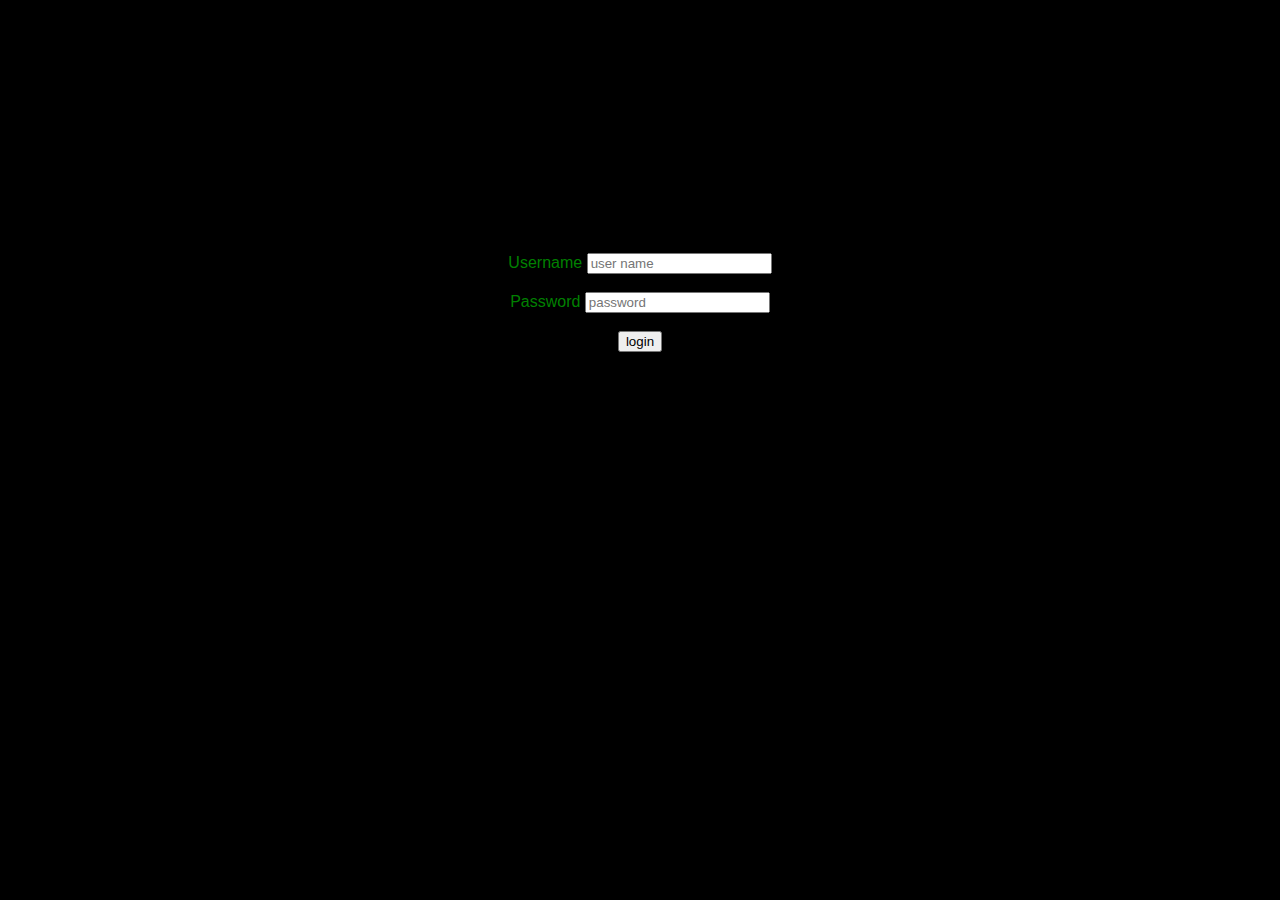
<file: Assignment-1/index.html>
<!DOCTYPE html>
<html lang="en" dir="ltr">
  <head>
    <meta charset="utf-8">
    <title>Assignment-1</title>
    <link rel="stylesheet" href="style.css">
  </head>
  <body>
<form action="home.html" method="post">
  <label for="">Username</label>
  <input type="text" name="yourname" placeholder="user name" required>
  <br><br>
  <label for="">Password</label>
  <input type="password" name="yourpassword" placeholder="password" required>
  <br><br>
  <input type="submit" value="login">
</form>
  </body>
</html>
</file>
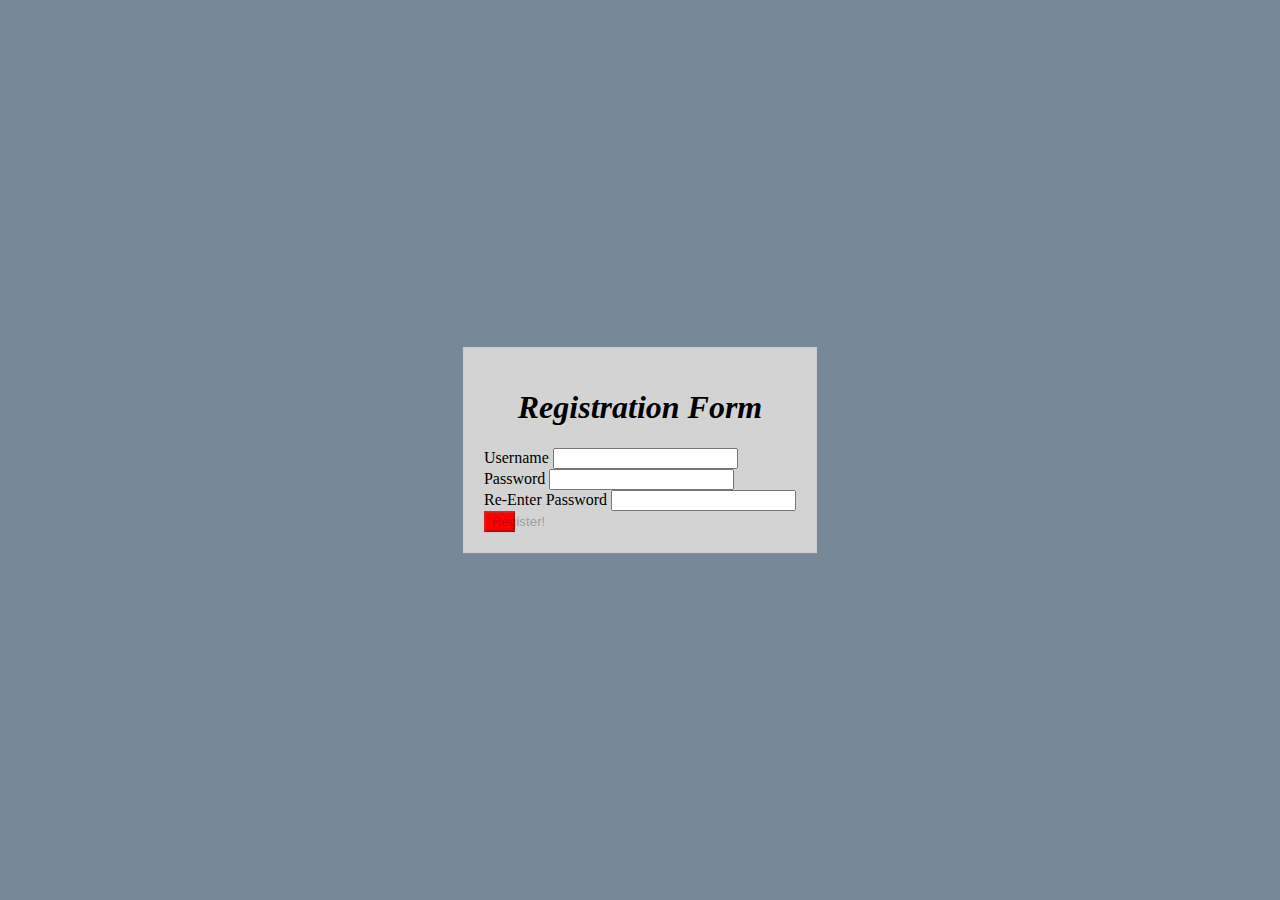
<file: Assignment-4/index.html>
<!DOCTYPE html>
<html lang="en">
<head>
    <meta charset="UTF-8">
    <meta name="viewport" content="width=device-width, initial-scale=1.0">
    <meta http-equiv="X-UA-Compatible" content="ie=edge">
    <link rel="stylesheet" href="https://stackpath.bootstrapcdn.com/bootstrap/4.5.0/css/bootstrap.min.css" integrity="sha384-9aIt2nRpC12Uk9gS9baDl411NQApFmC26EwAOH8WgZl5MYYxFfc+NcPb1dKGj7Sk" crossorigin="anonymous">
    <title>Form and Events</title>
    <style>
      body{
        background-color: lightslategray;
      }
      .contMAIN{
        position: absolute;
        top:50%;
        left:50%;
        transform: translate(-50%,-50%);
      }
    </style>
</head>
<body>
        <div class="container mt-2 contMAIN" style="border:1px solid #ccc;padding:20px;background-color:lightgray;">
                <h1 style="text-align: center;"><i>Registration Form</i></h1>
                <form id="registrationForm">
                  <div class="form-group row">
                    <div class="col">
                        <label id="uname"></label>
                      <input id="username" type="text" class="form-control" onblur="chk()">
                      <label id="chk_uname"  style="color: red;"></label>
                    </div>
                  </div>
                  <div class="form-group row">
                    <div class="col">
                        <label id="pass"></label>
                      <input id="password" type="password" class="form-control"  onblur="chk()">
                      <label id="chk_pass"  style="color: red;"></label>
                    </div>
                  </div>
                  <div class="form-group row">
                    <div class="col">
                        <label id="cnf_pass"></label>
                      <input id="confirmPassword" type="password" class="form-control"  onblur="chk()" oninput="chk()">
                      <label id="chk_cnf_pass" style="color: red;"></label>
                    </div>
                  </div>
                  <!-- <div id="txt" on></div> -->
                  <div class="row">
                    <div class="col">
                        <button class="btn btn-primary btn-block" style="background-color:red;width:10%;margin:0 auto" id="mySubmit" onclick="submission()">
                          Register!
                      </button>
                    </div>
                  </div>
                </form>
              </div>
    <script type="text/javascript" src="./task.js"></script>
</body>
</html>
</file>
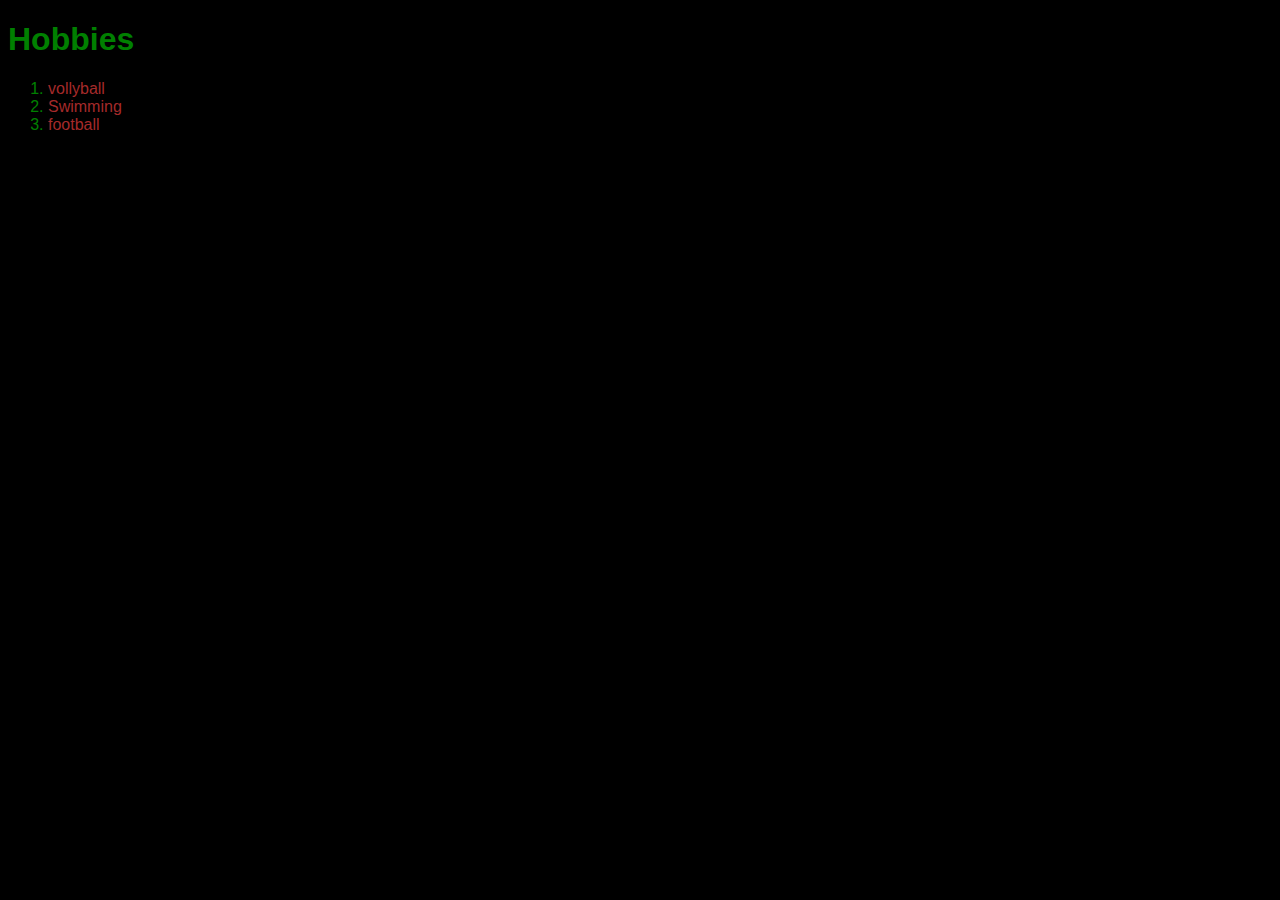
<file: Assignment-1/Hobbies.html>
<!DOCTYPE html>
<html lang="en" dir="ltr">
  <head>
    <meta charset="utf-8">
    <title>Hobbies</title>
      <link rel="stylesheet" href="style.css">
  </head>
  <body>
    <h1>Hobbies</h1>
    <ol>
      <li><a href="https://www.britannica.com/sports/volleyball">vollyball</a></li>
      <li><a href="https://en.wikipedia.org/wiki/Swimming_(sport)">Swimming</a></li>
      <li><a href="https://en.wikipedia.org/wiki/Association_football">football</a></li>
    </ol>

  </body>
</html>
</file>
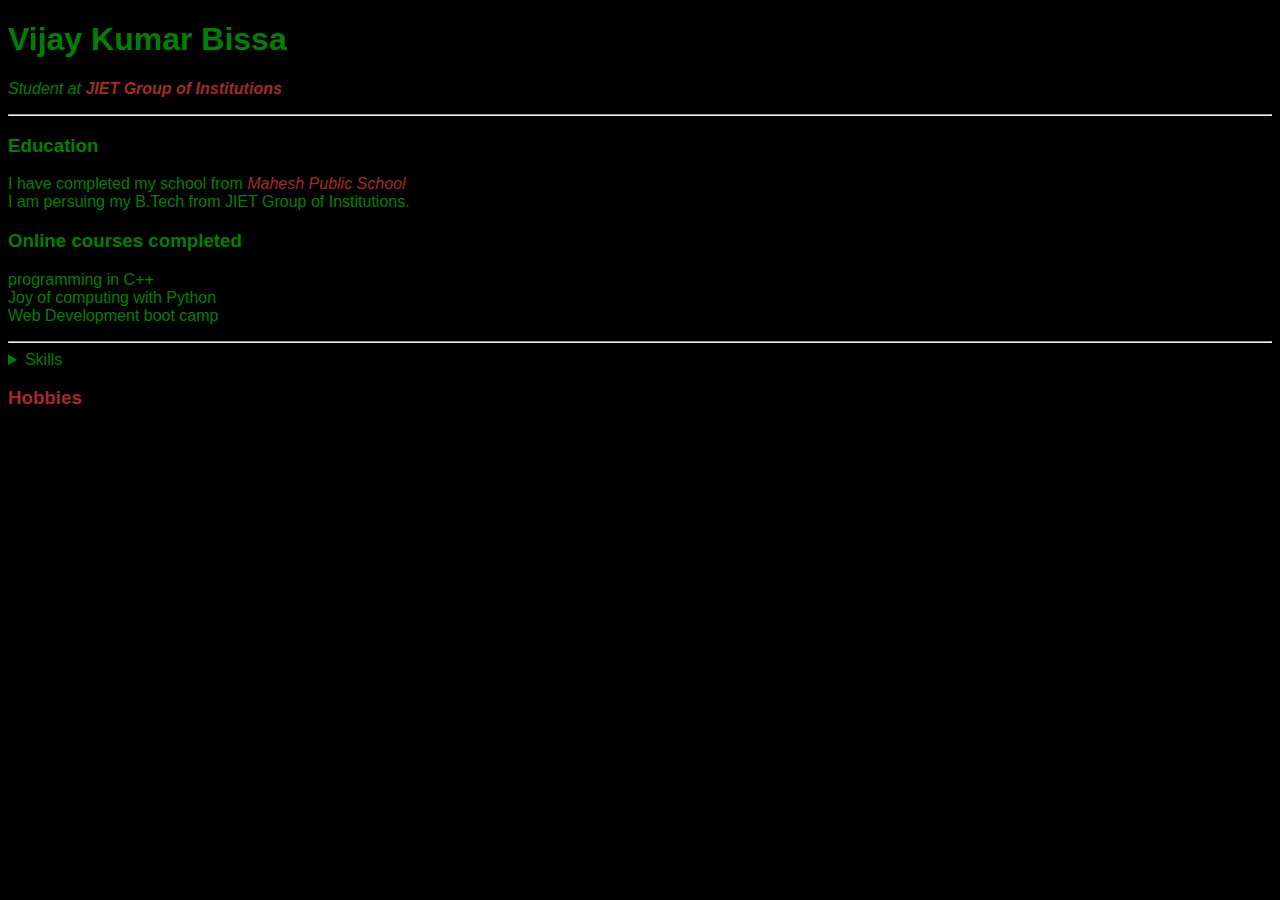
<file: Assignment-1/home.html>
<!DOCTYPE html>
<html lang="en" dir="ltr">

<head>
  <meta charset="utf-8">
  <title>homepage</title>
  <link rel="stylesheet" href="style.css">
</head>
  <h1>Vijay Kumar Bissa</h1>
  <p><em>Student at <strong><a href="https://www.jietjodhpur.ac.in/">JIET Group of Institutions</a></strong></em></p>
<hr>
<h3>Education</h3>
<p>I have completed my school from <a href="https://mpsjodhpur.org/"><em>Mahesh Public School</em></a> <br> I am persuing my B.Tech from JIET Group of
  Institutions.</p>
<h3>Online courses completed</h3>
<p>programming in C++<br>Joy of computing with Python<br>Web Development boot camp</p>
<hr>
<details>
  <summary>Skills</summary>
  <h3>Skills</h3>
<table>
  <tr>
    <td>
      <table>
        <tr>
          <td>C★</td>
          <td></td>
        </tr>
        <tr>
          <td>C++★★</td>
        </tr>
      </table>
    </td>
    <td>
      <table>
        <tr>
          <td>Python★★★</td>
        </tr>
      </table>
    </td>
  </tr>
</table>
<h3>Work Experience</h3>
<table border="2">
  <thead>
    <tr>
      <th>Year</th>
      <th>company</th>
      <th>domain</th>
    </tr>
  </thead>
  <tr>
    <td>2019(june-july)</td>
    <td>WS Cube Tech </td>
    <td>Python</td>
  </tr>
</table>
<hr>
</details>

<h3><a href="hobbies.html">Hobbies</a></h3>
</body>

</html>
</file>
<file: Assignment-1/style.css>
body{

  background-color: black;
  color: green;
  font-family: sans-serif;
}

form{
  text-align: center;
  margin-top: 20%;
}
a{
  text-decoration: none;
  color: brown;
}
a:hover{
  color: red;
}
</file>
